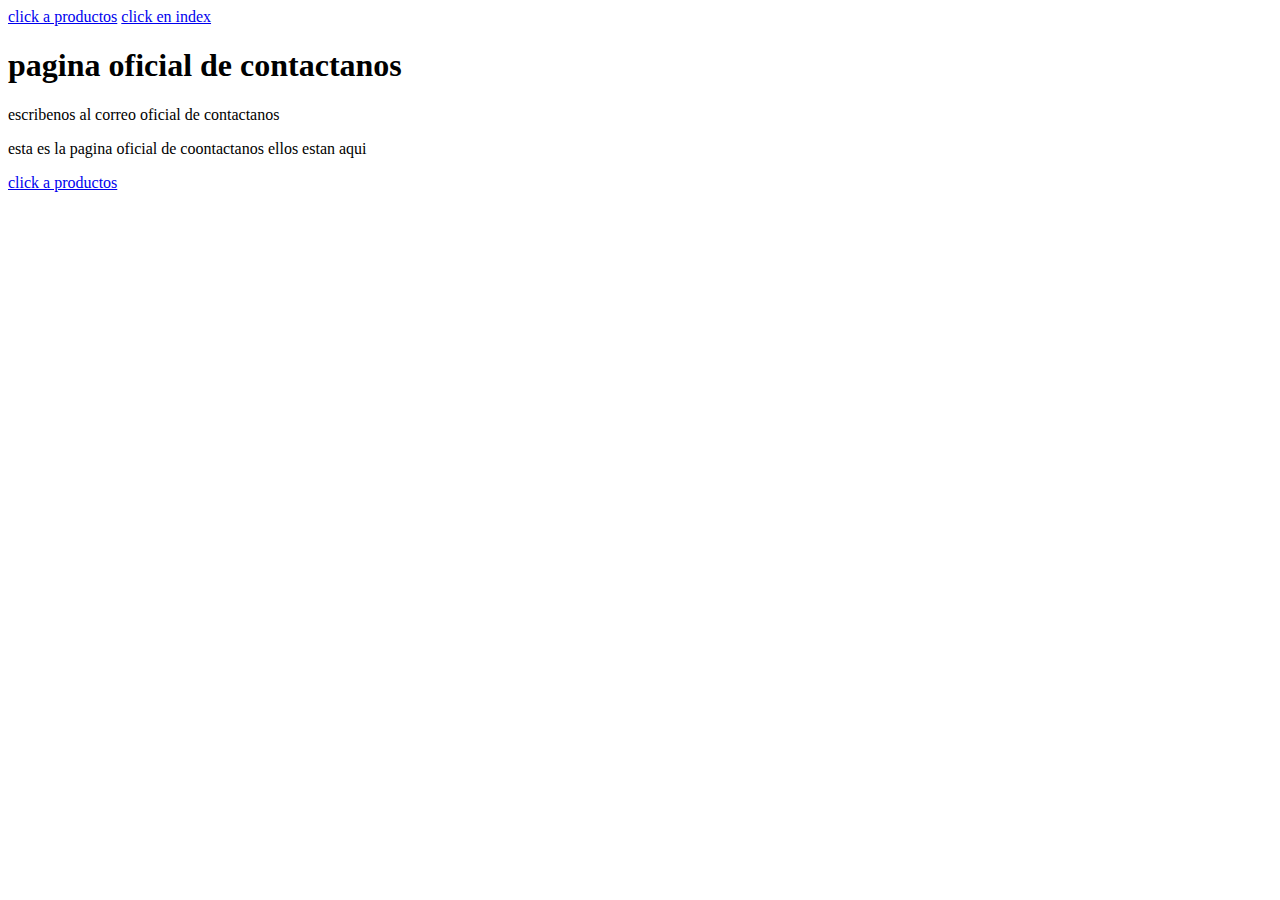
<file: contactenos.html>
<!DOCTYPE html>
<html lang="en">
<head>
    <meta charset="UTF-8">
    <meta name="viewport" content="width=device-width, initial-scale=1.0">
    <title>Document</title>
</head>
<body>
    <a href="producto.html"> click a productos</a>
    <a href="index.html">click en index</a>
    <h1>pagina oficial de contactanos</h1>
    <p>escribenos al correo oficial de contactanos</p>
    <p>esta es la pagina oficial de coontactanos ellos estan aqui </p>
    <a href="producto.html"> click a productos</a>
    
    
</body>
</html>
</file>
